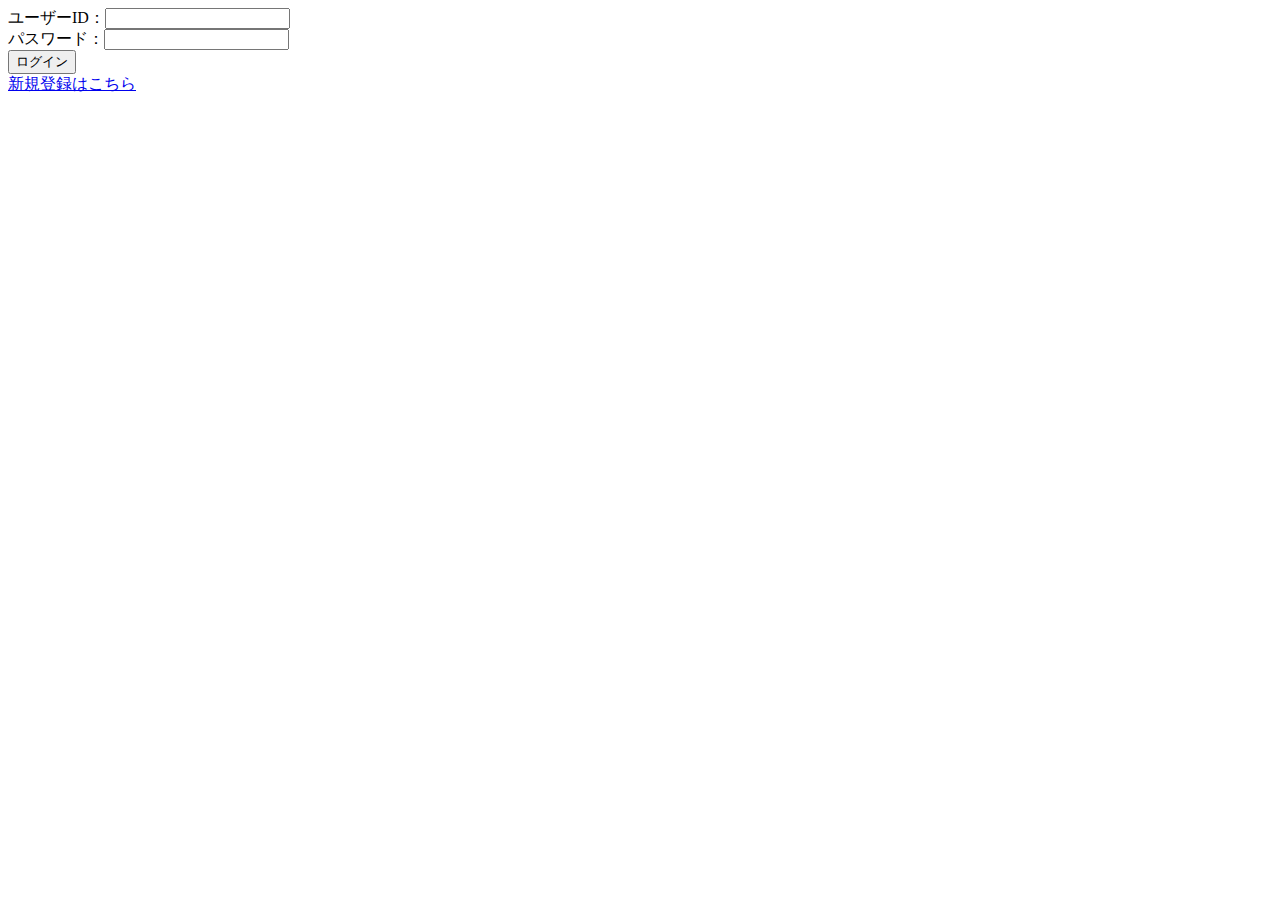
<file: templates/login.html>
<!DOCTYPE html>
<html lang="ja">
<head>
 <meta charset="UTF-8">
 <meta name="viewport" content="width=device-width, initial-scale=1.0">
 <title>ログイン</title>
</head>
<body>
    <form action="" method="">
    <div>
        ユーザーID：<input type="text" name="userID">
    </div>
    <div>
        パスワード：<input type="password" name="password">
    </div>
  <input type="submit" value="ログイン" class="loginBtn">
 </form>
 <!-- 以下のaタグのhref属性が重要 -->
 <a href="{{ url_for('register') }}">新規登録はこちら</a>
</body>
</html>
</file>
